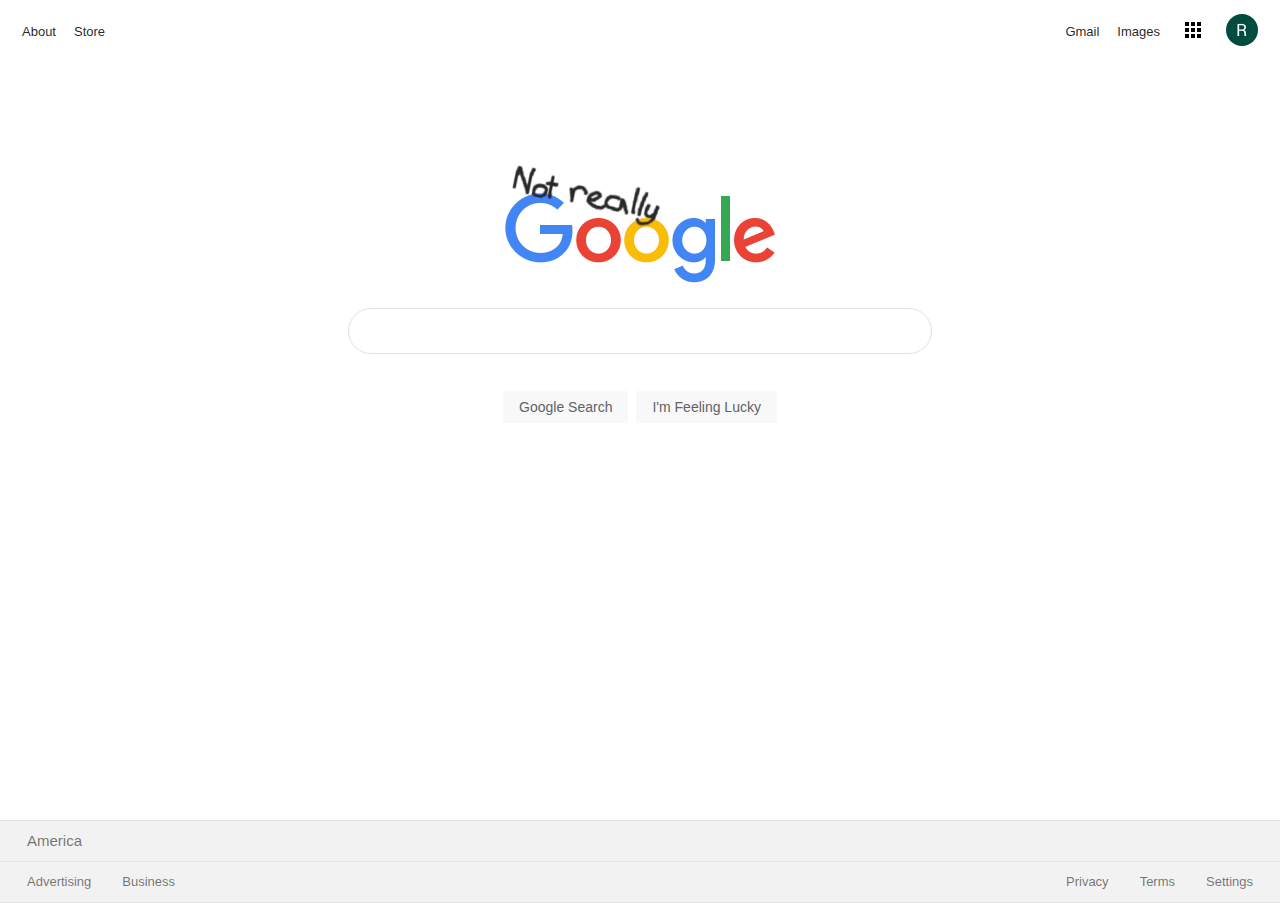
<file: index.html>
<!DOCTYPE html>
<html>
<head>
    <link rel="stylesheet" href="style.css">
</head>
<body>
    <div class="flexheader">
        <div class="headerleft"> 
            <a href ="index.html" >About</a>
            <a href ="index.html" >Store</a>
        </div>
        <div class="headerright">
            <a href ="index.html" >Gmail</a>
            <a href ="index.html" >Images</a>
            <div class="dropdown">
                <button class="button"></button>
                <div class="dropdown-content1"></div>
                <div class="dropdown-content2"></div>
                <div class="dropdown-content1a">
                    <div class="dropdowntop">
                        <div>
                            <div class="icon1"></div>
                            <span class="txt"> Account </span>
                        </div>
                        <div>
                            <div class="icon2"></div>
                            <span class="txt"> Search </span>
                        </div>
                        <div>    
                            <div class="icon3"></div>
                            <span class="txt"> Maps </span>
                        </div>
                        <div>
                            <div class="icon4"></div>
                            <span class="txt"> YouTube </span>
                        </div>
                        <div>
                            <div class="icon5"></div>
                            <span class="txt"> Play </span>
                        </div>
                        <div>    
                            <div class="icon6"></div>
                            <span class="txt"> News </span>
                        </div>
                        <div>
                            <div class="icon7"></div>
                            <span class="txt"> Gmail </span>
                        </div>
                        <div>
                            <div class="icon8"></div>
                            <span class="txt"> Contacts </span>
                        </div>
                        <div>    
                            <div class="icon9"></div>
                            <span class="txt"> Drive </span>
                        </div>
                        <div>
                            <div class="icon10"></div>
                            <span class="txt"> Calander </span>
                        </div>
                        <div>
                            <div class="icon11"></div>
                            <span class="txt"> Dead </span>
                        </div>
                        <div>    
                            <div class="icon12"></div>
                            <span class="txt"> Translate </span>
                        </div>
                        <div>    
                            <div class="icon13"></div>
                            <span class="txt"> Photos </span>
                        </div>  
                    </div>
                    <div id="dropdownbottom"><a id="txtbottom">More</a></div>          
                </div>
                   
            </div>
            <div class="dropdown">
                <button class="button2"></button>
                <div class="dropdown-content1"></div>
                <div class="dropdown-content2"></div>
                <div class="dropdown-content2a">
                    <div class="top">
                        <div class="bigicon"></div>
                        <div class="details">
                            <div class="name"><span>Ralph W</span></div>
                            <div class="email"><span>ralphw@gmail.com</span></div>
                            <div class="links" id="links"><a href="index.html" class="link1">Google+ Is Dead</a><span>&nbsp;-&nbsp;</span><a href="index.html" class="link2">Privacy</a></div>
                            <div class="account"><a id="accountbutton" href="index.html">Google Account</a></a></div>
                        </div>
                    </div>
                    <div class="mid">
                        <div class="redicon"></div>
                        <div class="details2">    
                            <div id="name"><span>Ralph Wiggums</span></div>
                            <div id="email"><span>ralphw@gmail.com</span></div>    
                        </div>
                    </div>
                    <div class="bot">
                        <div class="botleft"><a id="addbutton" href="index.html">Add account</a></div>
                        <div class="botright"><a id="signoutbutton" href="index.html">Sign out</a></div>
                    </div>                        
                </div>                
            </div>
        </div>
    </div>
    <div class="logospace"><div class="logo"></div></div> 
    <div class="inputspace">
        <div class="inputcontainer">
            <input class="input">
        </div>
    </div>
    <div class="buttonspace">
        <div class="buttonbox1">
            <a class="searchbutton">Google Search</a>
        </div>
        <div class="buttonbox2">
                <a class="luckybutton">I'm Feeling Lucky</a>
            </div>       
    </div>
    <div class="footerspace">
        <div class="footer1">
            <span class="country">America</span>
        </div>
        <div class="footer2">
            <div class="footerleft">
                <a class="advertising" href="index.html"><span>Advertising</span></a>
                <a class="business" href="index.html"><span>Business</span></a>
            </div>
            <div class="footerright">
                <a class="privacy" href="index.html"><span>Privacy</span></a>
                <a class="terms" href="index.html"><span>Terms</span></a>
                <a class="settings" href="index.html"><span>Settings</span></a>
            </div>
        </div>
    </div>

</body>
</html>

<!-- <div class="dropdown-content">
    <a>Link 1</a>
    <a>Link 2</a>
</div> -->
</file>
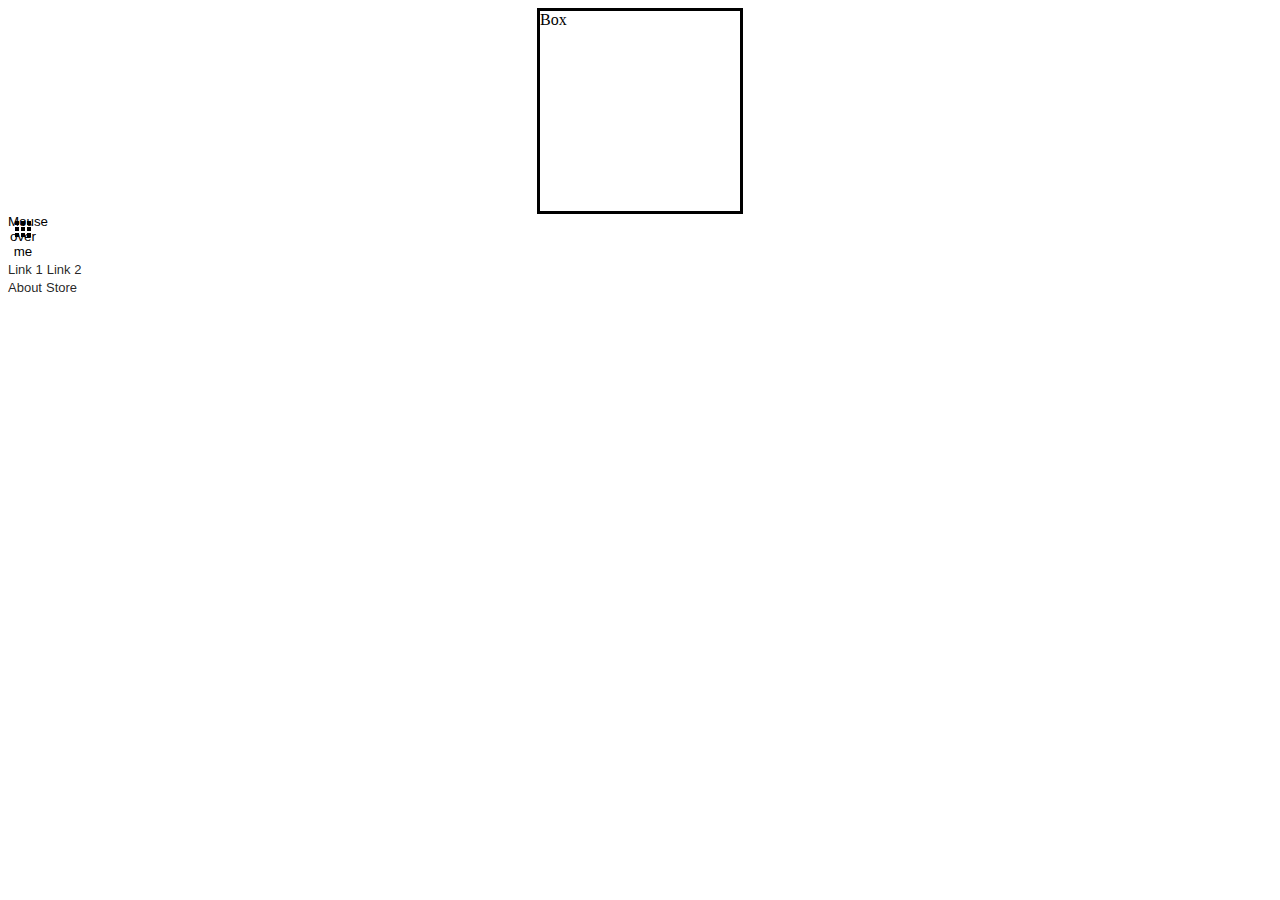
<file: div_test.html>
<!DOCTYPE html>
<html>
<head>
    <link rel="stylesheet" href="style.css">
</head>
<body>
    <div id="header">
        
        <div id="headerdiv"></div>
   
        </div>
    </div>
    <div class="top"></div> 
    <div class="inputbox">Box</div>
</body>
</html>

<div class="dropdown">
    <button class="button">Mouse over me</button>
    <div class="dropdown-content">
        <a>Link 1</a>
        <a>Link 2</a>
    </div>

    <a href ="">About</a>
        <a href ="">Store</a>
</file>
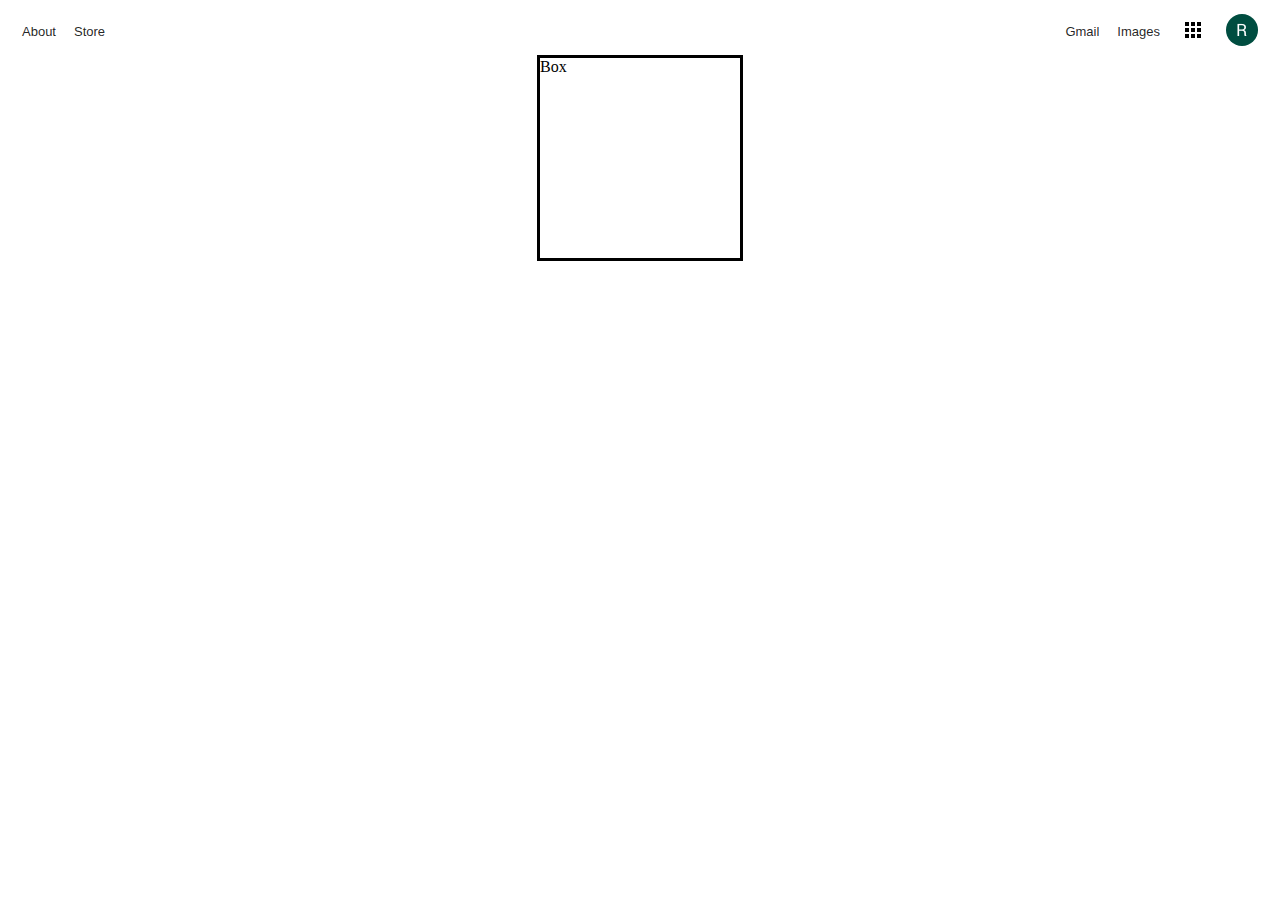
<file: homepage.html>
<!DOCTYPE html>
<html>
<head>
    <link rel="stylesheet" href="style.css">
</head>
<body>
    <div class="flexheader">
        <div class="headerleft"> 
            <a href ="" >About</a>
            <a href ="" >Store</a>
        </div>
        <div class="headerright">
            <a href ="" >Gmail</a>
            <a href ="" >Images</a>
            <div class="dropdown">
                <button class="button"></button>
                <div class="dropdown-content1"></div>
                <div class="dropdown-content2"></div>
                <div class="dropdown-content1a">
                    <div class="dropdowntop">
                        <div>
                            <div class="icon1"></div>
                            <span class="txt"> Account </span>
                        </div>
                        <div>
                            <div class="icon2"></div>
                            <span class="txt"> Search </span>
                        </div>
                        <div>    
                            <div class="icon3"></div>
                            <span class="txt"> Maps </span>
                        </div>
                        <div>
                            <div class="icon4"></div>
                            <span class="txt"> YouTube </span>
                        </div>
                        <div>
                            <div class="icon5"></div>
                            <span class="txt"> Play </span>
                        </div>
                        <div>    
                            <div class="icon6"></div>
                            <span class="txt"> News </span>
                        </div>
                        <div>
                            <div class="icon7"></div>
                            <span class="txt"> Gmail </span>
                        </div>
                        <div>
                            <div class="icon8"></div>
                            <span class="txt"> Contacts </span>
                        </div>
                        <div>    
                            <div class="icon9"></div>
                            <span class="txt"> Drive </span>
                        </div>
                        <div>
                            <div class="icon10"></div>
                            <span class="txt"> Calander </span>
                        </div>
                        <div>
                            <div class="icon11"></div>
                            <span class="txt"> Dead </span>
                        </div>
                        <div>    
                            <div class="icon12"></div>
                            <span class="txt"> Translate </span>
                        </div>
                        <div>    
                            <div class="icon13"></div>
                            <span class="txt"> Photos </span>
                        </div>  
                    </div>
                    <div id="dropdownbottom"><a class="txt bottom">More</a></div>          
                </div>
                   
            </div>
            <div class="dropdown">
                <button class="button2"></button>
                <div class="dropdown-content1"></div>
                <div class="dropdown-content2"></div>
                <div class="dropdown-content2a">
                    <div class="top">
                        <div class="bigicon"></div>
                        <div class="details">
                            <div class="name"><span>Ralph</span></div>
                            <div class="email"><span>ralph@gmail.com</span></div>
                            <div class="links"><span>Google+ Profile</span><span> - </span><span>Privacy</span></div>
                            <div class="accountbutton"></div>
                        </div>
                    </div>
                    <div class="mid">
                        <div class="redicon"></div>
                        <div class="name"></div>
                        <div class="email"></div>    
                    </div>
                    <div class="bot">
                        <div class="addbutton"></div>
                        <div class="signoutbutton"></div>
                    </div>                        
                </div>                
            </div>
        </div>
    </div>
    <div class="tops"></div> 
    <div class="inputbox">Box</div>
</body>
</html>

<!-- <div class="dropdown-content">
    <a>Link 1</a>
    <a>Link 2</a>
</div> -->
</file>
<file: style.css>
.flexheader {
    display: flex;
    width: 100%;
    justify-content: space-between;
    margin: auto;
}

.flexheader > * {
    padding-left: 7px;
    padding-right: 7px;
}

.headerleft > * {
    padding-left: 7px;
    padding-right: 7px;
}

.headerright > * {
    padding-left: 7px;
    padding-right: 7px;
}

a, span, p {
    font-family: arial,sans-serif;
    font-size: 13px;
    text-decoration: none;
    color: #000000de;
}

a:hover, a:active {
    text-decoration: underline;
}

.headerleft a {
    display: inline-block;
    padding-top: 16px;
    padding-bottom: 16px;
}

.headerleft {
}

.headerright a {
    display: inline-block;
    padding-top: 16px;
    padding-bottom: 16px;
}

.headerright div a {
    padding: 0px;
}



.inputbox {
    width: 200px;
    height: 200px;
    border: solid;
    margin: auto;
}

.dropdown {
    display: inline-block;
    position: relative;
    vertical-align: middle;
}

.button {
    width: 30px;
    height: 30px;
    border: 0px;
    padding: 0px;
    background-image: url('image.png');
    background-position: -132px -38px;
    background-color: #ffffff;
}

.button2 {
    width: 32px;
    height: 32px;
    border: 0px;
    padding: 0px;
    background-image: url('icon.jpg');
    border-style: solid;
    border-radius: 50%;
}

.button:hover {
    opacity: .85;
}

.dropdown-content1 {
    display: none;
    position: absolute;
    border-style: dashed dashed solid;
    border-width: 0 8.5px 8.5px;
    border-color: transparent;
    border-bottom-color: #ccc;
    height: 0px;
    width: 0px;
    margin-left: 7px;
    margin-top: 0px;
}

.dropdown-content2 {
    display: none;
    position: absolute;
    border-style: dashed dashed solid;
    border-width: 0 8.5px 8.5px;
    border-color: transparent;
    border-bottom-color: #ffffff;
    height: 0px;
    width: 0px;
    margin-left: 7px;
    margin-top: 1px;
    z-index: 1;
}

.dropdown:hover > * {
    display: block;
}

.dropdown:hover div div div {
    display: inline-block;
}

.dropdown:hover div div div div {
    display: block;
}

.dropdown:hover .txt {
    display: block;
}

.dropdown:hover #dropdownbottom {
    display: block;
}

.dropdown-content1a {
    position: absolute;
    display: none;
    box-sizing: border-box;
    height: 598px;
    width: 321px;
    margin-top: 8.4px;
    right: 0;    
    box-shadow: 0 2px 10px rgba(0,0,0,.2);
    border: 1px solid #ccc;
    overflow: hidden;    
}

.dropdown-content2a {
    position: absolute;
    display: none;
    box-sizing: border-box;
    height: 263px;
    width: 340px;
    margin-top: 8.4px;
    right: 0;    
    box-shadow: 0 2px 10px rgba(0,0,0,.2);
    border: 1px solid #ccc;
    overflow: hidden;    
}

.dropdowntop {
    height: 516px;
    padding: 28px 28px 0px 28px;
}

/* SPLIT TOP AND BOTTOM WITH ABOVE CSS*/


.dropdown-content1a div div {
    display: none;
    position: relative;
    box-sizing: border-box;
    height: 84px;
    width: 84px;
    margin: 8px 0px;
    overflow: hidden;
}

.dropdown-content1a div div div {
    display: none;
    position: relative;
    height: 64px;
    width: 64px;
    background-repeat: no-repeat;
    margin: auto;
}

#dropdownbottom {
    background-color:#f5f5f5;
    width: 100%;
    height: 52px;
    display: block;
    padding: 0px;
    margin: 0px;   
}

.txt {
    display: none;
    text-align: center;
    margin-top: auto;
    margin-bottom: auto;    
}

#txtbottom {
    text-align: center;
    position: relative;
    display: block;
    padding: 18px 0;
    width: 100%;
}

.bottom:hover {
    text-decoration: none;
}

#dropdownbottom:hover {
    cursor: pointer;
}

.dropdowntop div:hover {
    border: 1px solid #e5e5e5;
}

.dropdowntop div div:hover {
    border: none;
}

.icon1 {
    background-image: url('iconrbig.jpg');
}

.icon2 {
    background-image: url('icon2.png');
    background-position: 0 -1311px;
}

.icon3 {
    background-image: url('icon2.png');
    background-position: 0 -207px;
}

.icon4 {
    background-image: url('icon2.png');
    background-position: 0 -552px;
}

.icon5 {
    background-image: url('icon2.png');
    background-position: 0 -2346px;
}

.icon6 {
    background-image: url('icon2.png');
    background-position: 0 -1035px;
}

.icon7 {
    background-image: url('icon2.png');
    background-position: 0 -1104px;
}

.icon8 {
    background-image: url('icon2.png');
    background-position: 0 -2139px;
}

.icon9 {
    background-image: url('icon2.png');
    background-position: 0 -2001px;
}

.icon10 {
    background-image: url('icon2.png');
    background-position: 0 -828px;
}

.icon11 {
    background-image: url('icon2.png');
    background-position: 0 -414px;
}

.icon12 {
    background-image: url('icon2.png');
    background-position: 0 -1656px;
}

.icon13 {
    background-image: url('icon2.png');
    background-position: 0 -1518px;
}

.top {
    display: none;
    height: 100px;
    margin: 20px;
}

.dropdown:hover .top {
    display: inline-block;
}

.dropdown:hover .details {
    display: inline-block;
}

.bigicon {
    display: inline-block;
    width: 96px;
    height: 96px;
    margin-right: 20px;
    background-image: url('bigicon.jpg');
    border-radius: 50%;
}

.details {
    width: 159px;
    height: 96px;
    margin-bottom: auto;
    vertical-align: top;
   }

.name span {
    font-weight: bold;
}

.email span {
    color: #666;
}

.links {
    overflow: hidden;
    padding: 6px 0 0;
}

.dropdown:hover #links {   
    display: block;
}

.links .link1, .link2 {
    color: #36c;
    vertical-align: top;
}

.links a, span {
    vertical-align: top;
    display: inline-block;
}

.account {
    display: block;
    margin-top: 7px;
}

#accountbutton {
    color: #fff;
    display: inline-block;
    background: #4d90fe;
    border-color: #3079ed;
    border: 1px solid;
    font-weight: bold;
    line-height: 28px;
    padding-left: 12px;
    padding-right: 12px;
}

.mid {
    display: block;
    padding: 10px 20px;
    background: #eee;
    border-top: 1px solid #c6c6c6;
    border-bottom: 1px solid #c6c6c6;
    height: 50px;
}

.details2 {
    display: inline-block;
    width: 200px;
    height: 60px;
    vertical-align: top;
    margin-left: 10px;
}

#name, #email {
    position: relative;
    display: block;
    width: 100px;
    height: 20px;
}

#name {
    margin-top: 5px;
}

#name span {
    color: #000;
}

.redicon {
    display: inline-block;
    background-image: url('redicon.jpg');
    width: 48px;
    height: 48px;
    border-radius: 50%;
}

.bot {
    display: block;
    padding: 10px 20px;
    background: #eee;
    border-bottom: 1px solid #c6c6c6;
    height: 30px;
}

#addbutton, #signoutbutton {
    display: inline-block;
    line-height: 28px;
    padding: 0 12px;
    border-radius: 2px;
    color: #666;
    border: 1px solid #c6c6c6;
    cursor: default;
    vertical-align: middle;
}

#addbutton {   
    width: 75px;
    overflow: hidden;
}

#signoutbutton {
    display: block;
    margin-left: auto;
    width: 50px;
}

#addbutton:hover, #signoutbutton:hover {
    box-shadow: 0 1px 1px rgba(0, 0, 0, 0.1);
    border-color: #c6c6c6;
    color: #222;
    background-color: #fff;
    text-decoration: none;
}

.botleft, .botright {
    display: inline-block;
    height: 50px;
    width: 100px;
}

.botleft {
   float: left;    
}

.botright {
    float: right; 
}

.logospace {
    height: 233px;
    width: 100%;
    display: flex;
}

.logo {
    background-image: url('logo.png');
    height: 128px;
    width: 270px;
    margin: 0 auto;
    justify-content: center;
    align-self: flex-end;
    flex-direction: column-reverse;
}

.inputcontainer {
    display: block;
    width: 582px;
    height: 44px;
    background: #fff;
    border: 1px solid #dfe1e5;
    border-radius: 24px;
    margin: 20px auto 0;
}

.input {
    display: block;
    width: 540px;
    margin-left: auto;
    margin-right: auto;
    margin-top: 12px;
    border: none;
    font: 16px arial,sans-serif;
}

.inputcontainer:hover {
    box-shadow: 0 1px 6px 0 rgba(32,33,36,0.28);
}

.buttonspace {
    display: flex;
    margin-top: 40px;
}

.buttonbox1, buttonbox2 {

}

.buttonbox1 {
    margin-left: auto;
}

.buttonbox2 {
    margin-right: auto;

}

.searchbutton, .luckybutton {
    background-color: #f8f8f8;
    color: #5F6368;
    padding: 8px 16px;
    height: 36px;
    line-height: 27px;
    font-size: 14px;
    font-family: arial, sans-serif;
    margin: 11px 4px;
}

.searchbutton:hover, .luckybutton:hover {
    color: #222;
    text-decoration: none;
    border: 1px solid #c6c6c6;
    padding: 7px 15px;
}
.footerspace {
    position: absolute;
    bottom: 0;
    left: 0;
    right: 0;
    height: 80px;
    color: grey:
}

.footer1, .footer2 {
    background: #f2f2f2;
    border-bottom: 1px solid #e4e4e4;
    height: 40px;
    width: 100%;

}

.footer1 {
    border-top: 1px solid #e4e4e4;
}

.country {
    font-size: 15px;
    test-align: left;
    color: rgba(0,0,0,.54);
    margin-left: 27px;
    line-height: 40px;
}

.footer2 {
    display: flex;
    width: 100%;
    margin: auto;
}

.footerleft, .footerright {
    margin: auto;
    line-height: 40px;
    display: inline-block;
}

.footerleft {
    margin-right: auto;
    margin-left: 0;
}

.footerright {
    margin-left: auto;
    margin-right: 27px;
}

.footer2 a:hover span {
    text-decoration: underline;
}

.footer2 a span {
    color: rgba(0,0,0,.54);
}

.footer2 a {
    padding-left: 27px;
}




/* Important?? background-size: 64px 2410px; */
</file>
